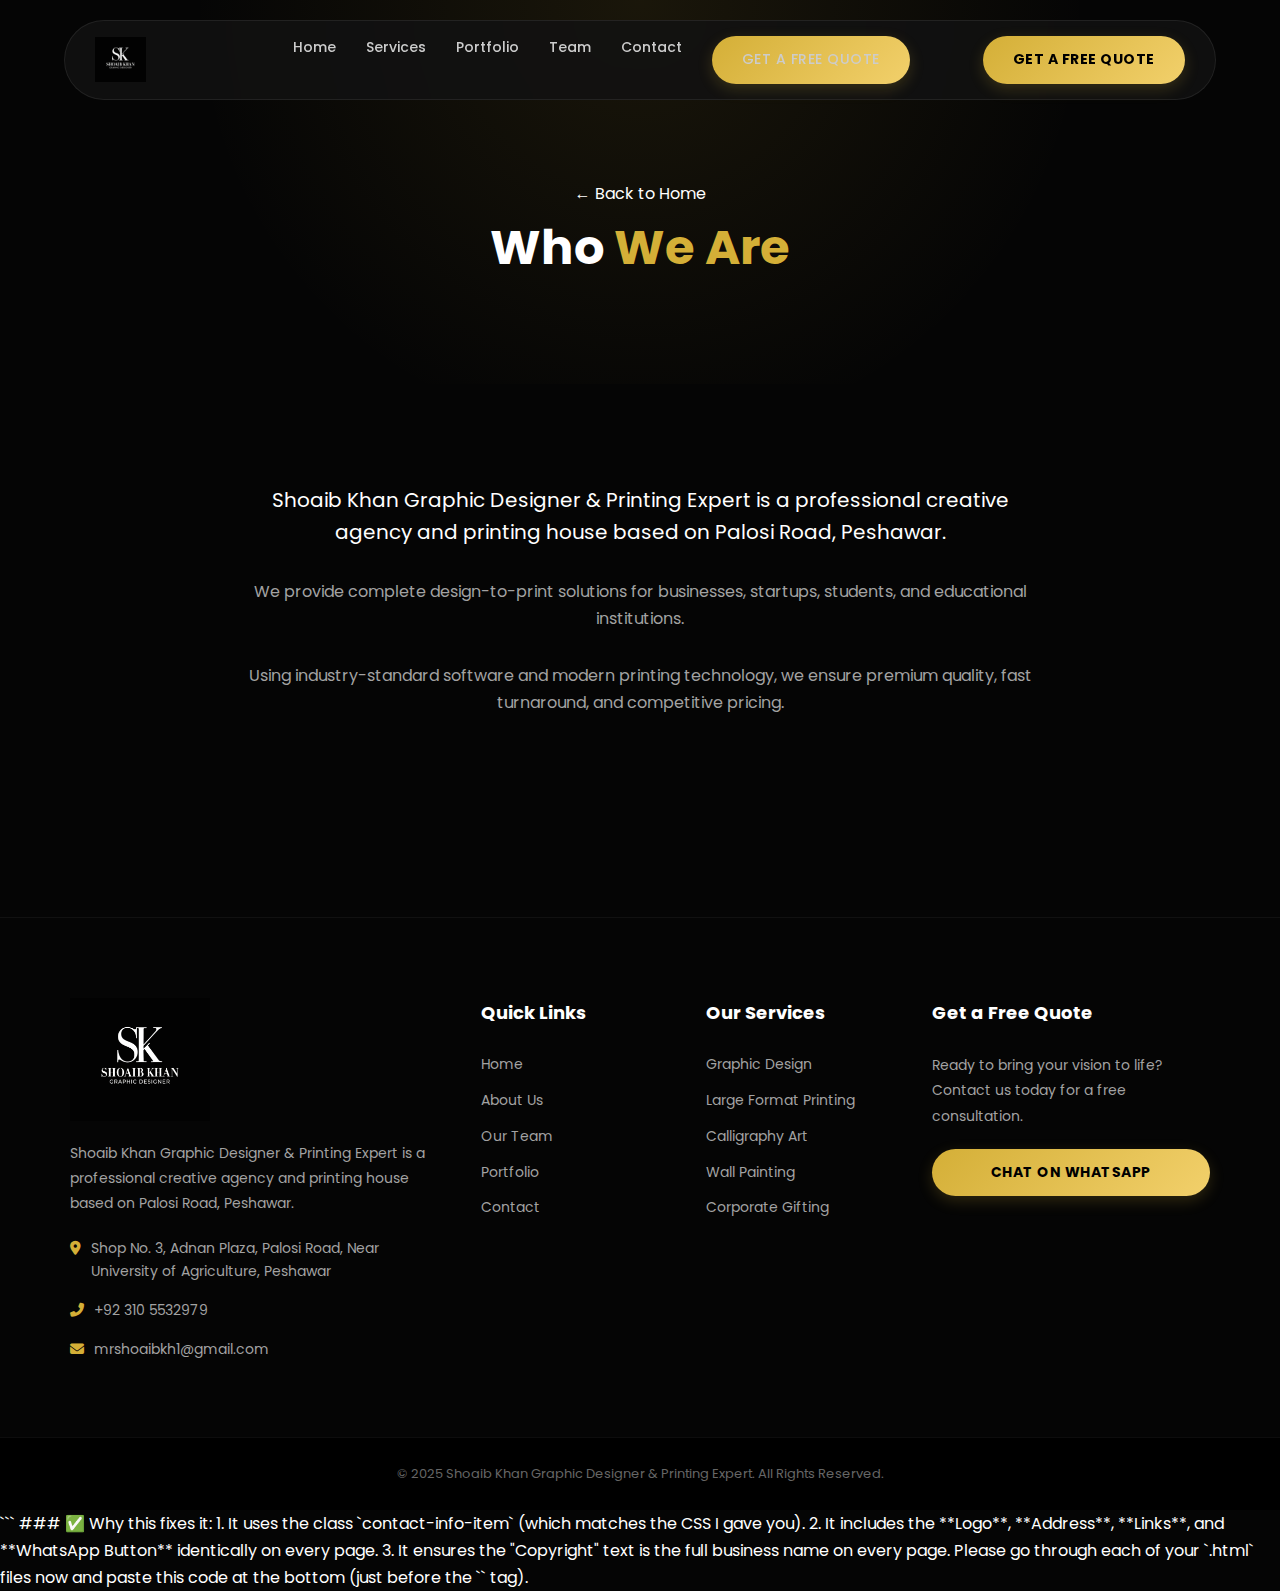
<file: about.html>
<!DOCTYPE html>
<html lang="en">
<head>
    <meta charset="UTF-8">
    <meta name="viewport" content="width=device-width, initial-scale=1.0">
    <title>About Us | Shoaib Khan Graphic Designer</title>
    <meta name="description" content="About Shoaib Khan Graphic Designer & Printing Expert in Peshawar.">
	<link rel="icon" type="image/jpeg" href="Images/fav.jpg">
    <link rel="stylesheet" href="css/style.css">
    <link rel="stylesheet" href="https://cdnjs.cloudflare.com/ajax/libs/font-awesome/6.4.0/css/all.min.css">
</head>
<body>

   <nav class="navbar">
        <a href="index.html" class="logo">
            <img src="Images/logo.jpg" alt="Logo" class="nav-logo-img">
        </a>
        
        <div class="menu-toggle" id="mobile-menu">
            <span class="bar"></span>
            <span class="bar"></span>
            <span class="bar"></span>
        </div>

        <div class="nav-links">
            <a href="index.html">Home</a>
            <a href="services.html">Services</a>
            <a href="portfolio.html">Portfolio</a>
            <a href="team.html">Team</a>
            <a href="contact.html">Contact</a>
            
            <a href="https://wa.me/923105532979" class="btn-gradient mobile-only">Get a Free Quote</a>
        </div>
        
        <a href="https://wa.me/923105532979" class="btn-gradient desktop-only">Get a Free Quote</a>
    </nav>

    <div class="page-header">
        <a href="index.html" class="back-link">← Back to Home</a>
        <h1>Who <span style="color:var(--accent)">We Are</span></h1>
    </div>

    <section class="section" style="text-align:center;">
        <div style="max-width:800px; margin:0 auto;">
            <p style="font-size:20px; color:#fff; margin-bottom:30px; line-height:1.6;">
                Shoaib Khan Graphic Designer & Printing Expert is a professional creative agency and printing house based on Palosi Road, Peshawar.
            </p>

            <p style="font-size:16px; color:var(--text-muted); margin-bottom:30px;">
                We provide complete design-to-print solutions for businesses, startups, students, and educational institutions.
            </p>

            <p style="font-size:16px; color:var(--text-muted);">
                Using industry-standard software and modern printing technology, we ensure premium quality, fast turnaround, and competitive pricing.
            </p>
        </div>
    </section>

    <footer>
        <div class="footer-container">
            
            <div class="footer-col">
                <img src="Images/logo.jpg" alt="Shoaib Khan Graphic Designer Logo" class="footer-logo">
                <p>Shoaib Khan Graphic Designer & Printing Expert is a professional creative agency and printing house based on Palosi Road, Peshawar.</p>
                
                <div class="contact-info-item">
                    <i class="fas fa-map-marker-alt"></i>
                    <span>Shop No. 3, Adnan Plaza, Palosi Road, Near University of Agriculture, Peshawar</span>
                </div>
                <div class="contact-info-item">
                    <i class="fas fa-phone-alt"></i>
                    <span>+92 310 5532979</span>
                </div>
                <div class="contact-info-item">
                    <i class="fas fa-envelope"></i>
                    <span>mrshoaibkh1@gmail.com</span>
                </div>
            </div>

            <div class="footer-col">
                <h4>Quick Links</h4>
                <ul>
                    <li><a href="index.html">Home</a></li>
                    <li><a href="about.html">About Us</a></li>
                    <li><a href="team.html">Our Team</a></li>
                    <li><a href="portfolio.html">Portfolio</a></li>
                    <li><a href="contact.html">Contact</a></li>
                </ul>
            </div>

            <div class="footer-col">
                <h4>Our Services</h4>
                <ul>
                    <li><a href="services.html">Graphic Design</a></li>
                    <li><a href="services.html">Large Format Printing</a></li>
                    <li><a href="services.html">Calligraphy Art</a></li>
                    <li><a href="services.html">Wall Painting</a></li>
                    <li><a href="services.html">Corporate Gifting</a></li>
                </ul>
            </div>

            <div class="footer-col">
                <h4>Get a Free Quote</h4>
                <p>Ready to bring your vision to life? Contact us today for a free consultation.</p>
                <a href="https://wa.me/923105532979" class="btn-gradient" style="width:100%; text-align:center;">Chat on WhatsApp</a>
            </div>
        </div>

        <div class="copyright">
            © 2025 Shoaib Khan Graphic Designer & Printing Expert. All Rights Reserved.
        </div>
    </footer>
    ```

### ✅ Why this fixes it:
1.  It uses the class `contact-info-item` (which matches the CSS I gave you).
2.  It includes the **Logo**, **Address**, **Links**, and **WhatsApp Button** identically on every page.
3.  It ensures the "Copyright" text is the full business name on every page.

Please go through each of your `.html` files now and paste this code at the bottom (just before the `</body>` tag).
    <script src="js/script.js"></script>
</body>
</html>
</file>
<file: css/style.css>
/* --- MASTER STYLESHEET: Shoaib Khan Studio (Leverage Theme) --- */

@import url('https://fonts.googleapis.com/css2?family=Poppins:wght@300;400;500;600;700;800&display=swap');

:root {
    --bg-body: #050505;
    --bg-card: #121212;
    --bg-card-hover: #1a1a1a;
    --primary-gradient: linear-gradient(135deg, #D4AF37 0%, #F2D06B 100%);
    --text-white: #ffffff;
    --text-muted: #a2a2a2;
    --accent: #D4AF37;
    --border-radius-lg: 30px;
    --font-main: 'Poppins', sans-serif;
}

* { margin: 0; padding: 0; box-sizing: border-box; outline: none; }

body {
    background-color: var(--bg-body);
    font-family: var(--font-main);
    color: var(--text-white);
    line-height: 1.7;
    overflow-x: hidden;
}

a { text-decoration: none; color: inherit; transition: 0.3s; }
ul { list-style: none; }
img { width: 100%; display: block; }

/* --- BUTTONS --- */
.btn-gradient {
    background: var(--primary-gradient);
    color: #000;
    padding: 12px 30px;
    border-radius: 50px;
    font-weight: 700;
    font-size: 14px;
    display: inline-block;
    border: none;
    cursor: pointer;
    text-transform: uppercase;
    letter-spacing: 0.5px;
    box-shadow: 0 5px 15px rgba(212, 175, 55, 0.2);
    transition: 0.3s;
}
.btn-gradient:hover { transform: translateY(-3px); box-shadow: 0 10px 25px rgba(212, 175, 55, 0.3); }

.btn-outline {
    background: transparent;
    color: #fff;
    border: 1px solid rgba(255,255,255,0.2);
    padding: 12px 30px;
    border-radius: 50px;
    font-weight: 600;
    font-size: 14px;
    text-transform: uppercase;
    letter-spacing: 0.5px;
}
.btn-outline:hover { background: #fff; color: #000; }

/* --- NAVBAR (Floating Pill Style) --- */
.navbar {
    position: fixed;
    top: 20px; left: 0; right: 0;
    width: 90%; max-width: 1200px;
    margin: 0 auto;
    padding: 15px 30px;
    background: rgba(18, 18, 18, 0.85);
    backdrop-filter: blur(15px);
    border-radius: 50px;
    display: flex;
    justify-content: space-between;
    align-items: center;
    z-index: 1000;
    border: 1px solid rgba(255,255,255,0.08);
    transition: 0.4s;
}

.nav-logo-img { height: 45px; width: auto; display: block; }

.nav-links { display: flex; gap: 30px; }
.nav-links a { font-size: 14px; font-weight: 500; color: #ccc; }
.nav-links a:hover, .nav-links a.active { color: var(--accent); }

/* --- PAGE HEADERS (Sub-pages) --- */
.page-header {
    padding-top: 180px; padding-bottom: 80px; text-align: center;
    background: radial-gradient(circle at top, rgba(212, 175, 55, 0.1), transparent 60%);
}
.page-header h1 { font-size: 48px; font-weight: 700; margin-bottom: 15px; }
.page-header p { font-size: 18px; color: var(--text-muted); max-width: 700px; margin: 0 auto; }

/* --- HERO SECTION (Home) --- */
.hero {
    min-height: 100vh;
    display: flex;
    align-items: center;
    padding: 120px 10% 80px;
    position: relative;
    overflow: hidden;
}
.hero-content { flex: 1; padding-right: 60px; z-index: 2; }
.hero-image { flex: 1; position: relative; z-index: 1; perspective: 1000px; }

.hero h1 { font-size: 60px; font-weight: 800; line-height: 1.1; margin-bottom: 30px; }
.hero p { font-size: 18px; color: var(--text-muted); margin-bottom: 40px; max-width: 550px; }

.hero-img-box {
    width: 100%; height: 550px;
    border-radius: var(--border-radius-lg);
    overflow: hidden;
    transform: rotateY(-10deg) rotateX(5deg);
    box-shadow: -20px 20px 60px rgba(0,0,0,0.5);
    border: 1px solid rgba(255,255,255,0.1);
    transition: 0.5s;
}
.hero-img-box:hover { transform: rotateY(0) rotateX(0); }
.hero-img-box img { width: 100%; height: 100%; object-fit: cover; }

/* --- SECTIONS & TITLES --- */
.section { padding: 100px 5%; }
.section-title { text-align: center; margin-bottom: 60px; }
.section-title h2 { font-size: 42px; font-weight: 700; margin-bottom: 15px; }
.section-title h2 span { background: var(--primary-gradient); -webkit-background-clip: text; -webkit-text-fill-color: transparent; }
.section-title p { color: var(--text-muted); font-size: 16px; max-width: 600px; margin: 0 auto; }

.cards-grid {
    display: grid;
    grid-template-columns: repeat(auto-fit, minmax(300px, 1fr));
    gap: 30px;
    max-width: 1200px;
    margin: 0 auto;
}

/* --- STANDARD ICON CARDS (Home Page) --- */
.card {
    background: var(--bg-card);
    padding: 40px;
    border-radius: var(--border-radius-lg);
    transition: 0.4s;
    border: 1px solid rgba(255,255,255,0.03);
}
.card:hover {
    transform: translateY(-10px);
    background: var(--bg-card-hover);
    border-color: rgba(212, 175, 55, 0.3);
}
.card-icon { font-size: 40px; color: var(--accent); margin-bottom: 25px; }
.card h3 { font-size: 24px; margin-bottom: 15px; font-weight: 600; }
.card p { color: var(--text-muted); font-size: 15px; }

/* --- VISUAL CARDS (For Services & Team Pages) --- */
.service-card-visual, .team-card-visual {
    background: var(--bg-card);
    border-radius: var(--border-radius-lg);
    overflow: hidden;
    border: 1px solid rgba(255,255,255,0.05);
    transition: 0.4s;
    height: 100%;
}

.service-card-visual:hover, .team-card-visual:hover {
    transform: translateY(-10px);
    border-color: var(--accent);
    box-shadow: 0 15px 40px rgba(0,0,0,0.4);
}

.service-img-wrapper, .img-wrapper {
    height: 250px;
    width: 100%;
    position: relative;
    overflow: hidden;
}
/* Team images need to be taller */
.team-card-visual .img-wrapper { height: 380px; }

.service-img-wrapper img, .img-wrapper img {
    width: 100%; height: 100%; object-fit: cover; transition: 0.6s;
}

.service-card-visual:hover img, .team-card-visual:hover img {
    transform: scale(1.1);
}

.service-content, .content-box {
    padding: 30px;
    position: relative;
}

.service-icon-floating {
    position: absolute; top: -30px; right: 30px;
    width: 60px; height: 60px;
    background: var(--primary-gradient);
    border-radius: 50%;
    display: flex; align-items: center; justify-content: center;
    font-size: 24px; color: #000;
    box-shadow: 0 5px 15px rgba(0,0,0,0.3);
}

.service-content h3, .content-box h3 { font-size: 24px; margin-bottom: 10px; font-weight: 700; color: #fff; }
.role-tag { color: var(--accent); font-weight: 600; text-transform: uppercase; font-size: 12px; letter-spacing: 1px; display: block; margin-bottom: 10px; }
.service-content p, .content-box p { color: var(--text-muted); font-size: 15px; line-height: 1.6; }

/* --- PORTFOLIO --- */
.portfolio-filter { display: flex; justify-content: center; gap: 15px; margin-bottom: 50px; }
.filter-btn {
    background: transparent; border: 1px solid #333; color: var(--text-muted);
    font-size: 15px; font-weight: 500; cursor: pointer; padding: 8px 25px; border-radius: 50px; transition: 0.3s;
}
.filter-btn.active, .filter-btn:hover { background: var(--accent); color: #000; border-color: var(--accent); }

.portfolio-grid { display: grid; grid-template-columns: repeat(auto-fill, minmax(350px, 1fr)); gap: 30px; }
.portfolio-item { position: relative; height: 320px; border-radius: 20px; overflow: hidden; cursor: pointer; }
.portfolio-item img { width: 100%; height: 100%; object-fit: cover; transition: 0.6s; }
.portfolio-item:hover img { transform: scale(1.1); }
.portfolio-overlay {
    position: absolute; inset: 0;
    background: linear-gradient(to top, rgba(0,0,0,0.9), transparent);
    display: flex; flex-direction: column; justify-content: flex-end; padding: 30px;
    opacity: 0; transition: 0.4s;
}
.portfolio-item:hover .portfolio-overlay { opacity: 1; }
.portfolio-overlay h3 { font-size: 20px; margin-bottom: 5px; }

/* --- 4-COLUMN FOOTER --- */
footer {
    background: #050505;
    padding: 80px 0 0;
    margin-top: 100px;
    border-top: 1px solid rgba(255,255,255,0.05);
    font-size: 14px;
}

.footer-container {
    max-width: 1200px;
    margin: 0 auto;
    padding: 0 30px;
    display: grid;
    grid-template-columns: 2fr 1fr 1fr 1.5fr;
    gap: 40px;
}

.footer-col h4 { color: #fff; font-size: 18px; margin-bottom: 25px; font-weight: 700; }
.footer-col p { color: var(--text-muted); line-height: 1.8; margin-bottom: 20px; }
.footer-col ul li { margin-bottom: 12px; }
.footer-col ul li a { color: var(--text-muted); transition: 0.3s; }
.footer-col ul li a:hover { color: var(--accent); padding-left: 5px; }
.footer-logo { width: 140px; margin-bottom: 20px; display: block; }

.contact-info-item { display: flex; gap: 10px; margin-bottom: 15px; color: var(--text-muted); }
.contact-info-item i { color: var(--accent); margin-top: 4px; }

.copyright {
    background: #000; margin-top: 60px; padding: 25px 30px;
    text-align: center; border-top: 1px solid rgba(255,255,255,0.05);
    color: #666; font-size: 13px;
}

/* --- RESPONSIVE --- */
@media (max-width: 900px) {
    .navbar { top: 0; width: 100%; border-radius: 0; padding: 15px 20px; }
    .nav-links { display: none; }
    .hero { flex-direction: column; text-align: center; padding-top: 150px; }
    .hero-content { padding-right: 0; margin-bottom: 50px; }
    .hero h1 { font-size: 40px; }
    .footer-container { grid-template-columns: 1fr; text-align: center; }
    .contact-info-item { justify-content: center; }
}
</file>
